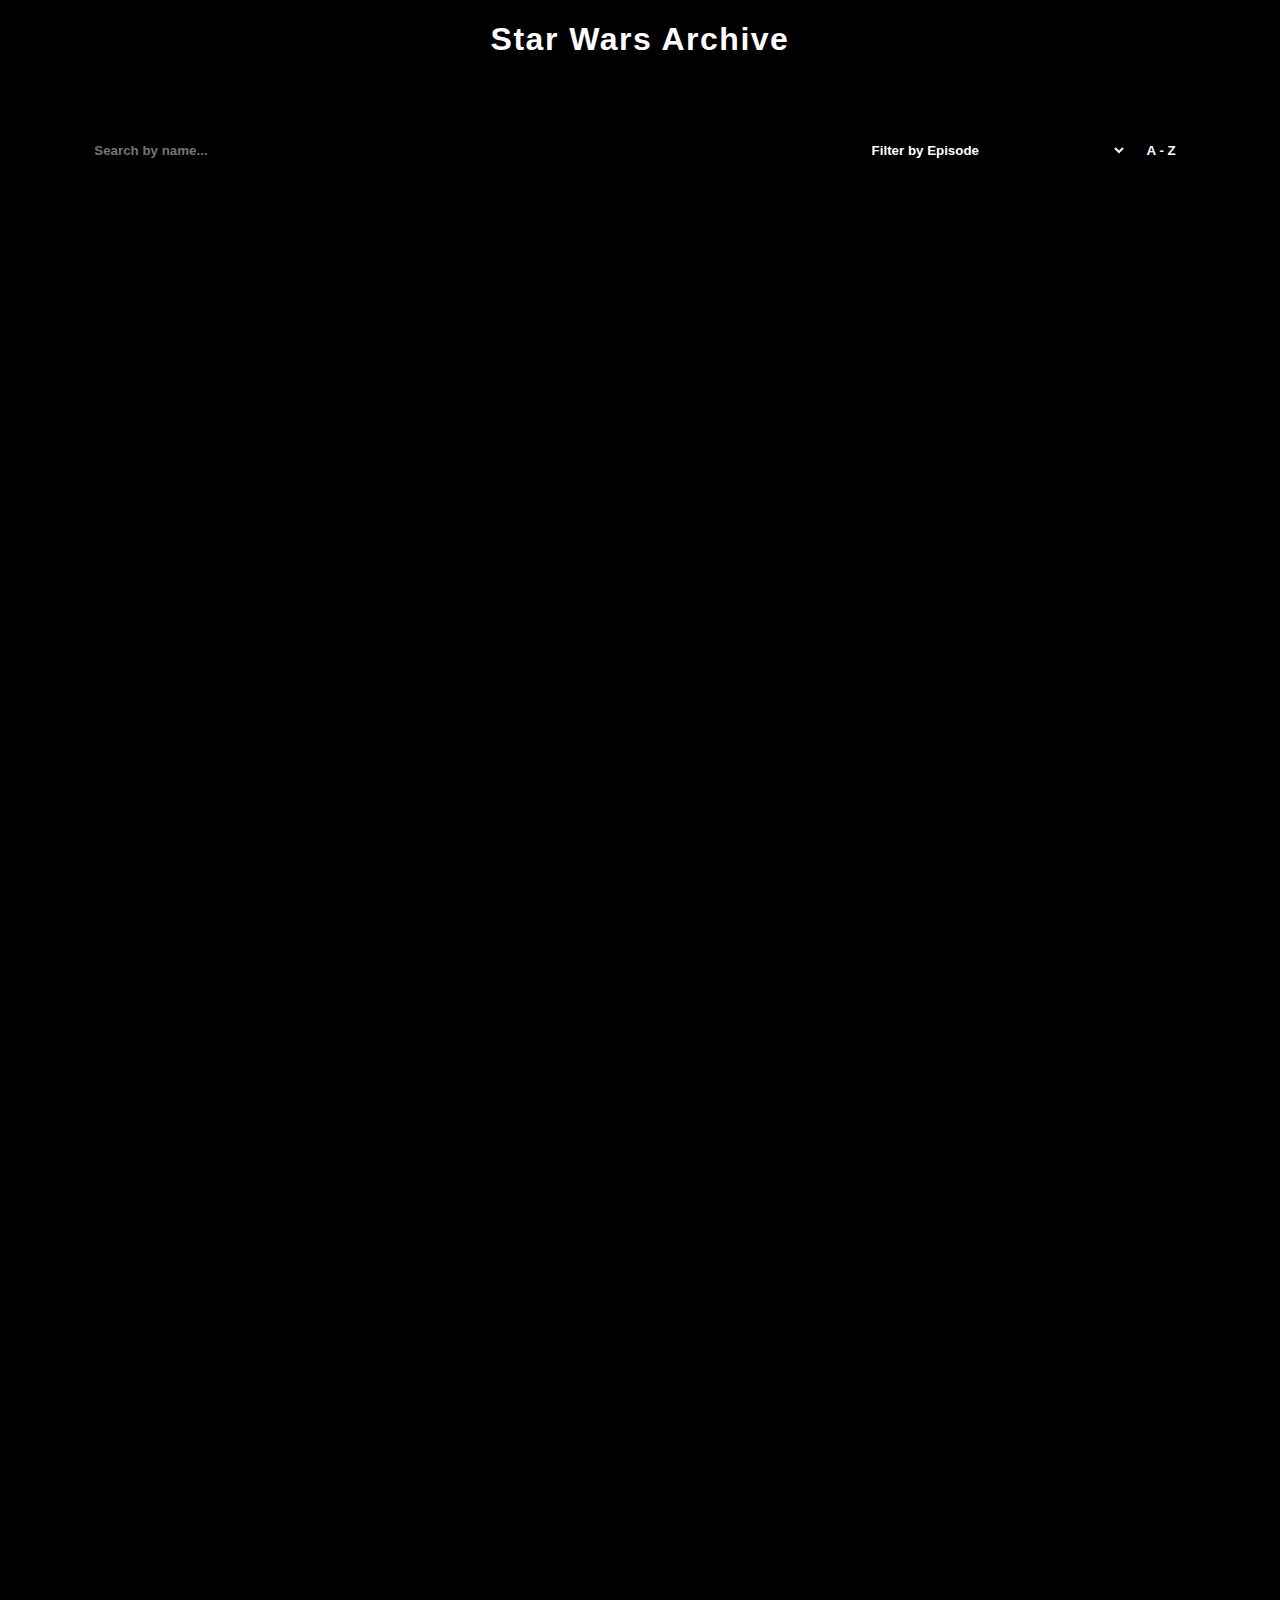
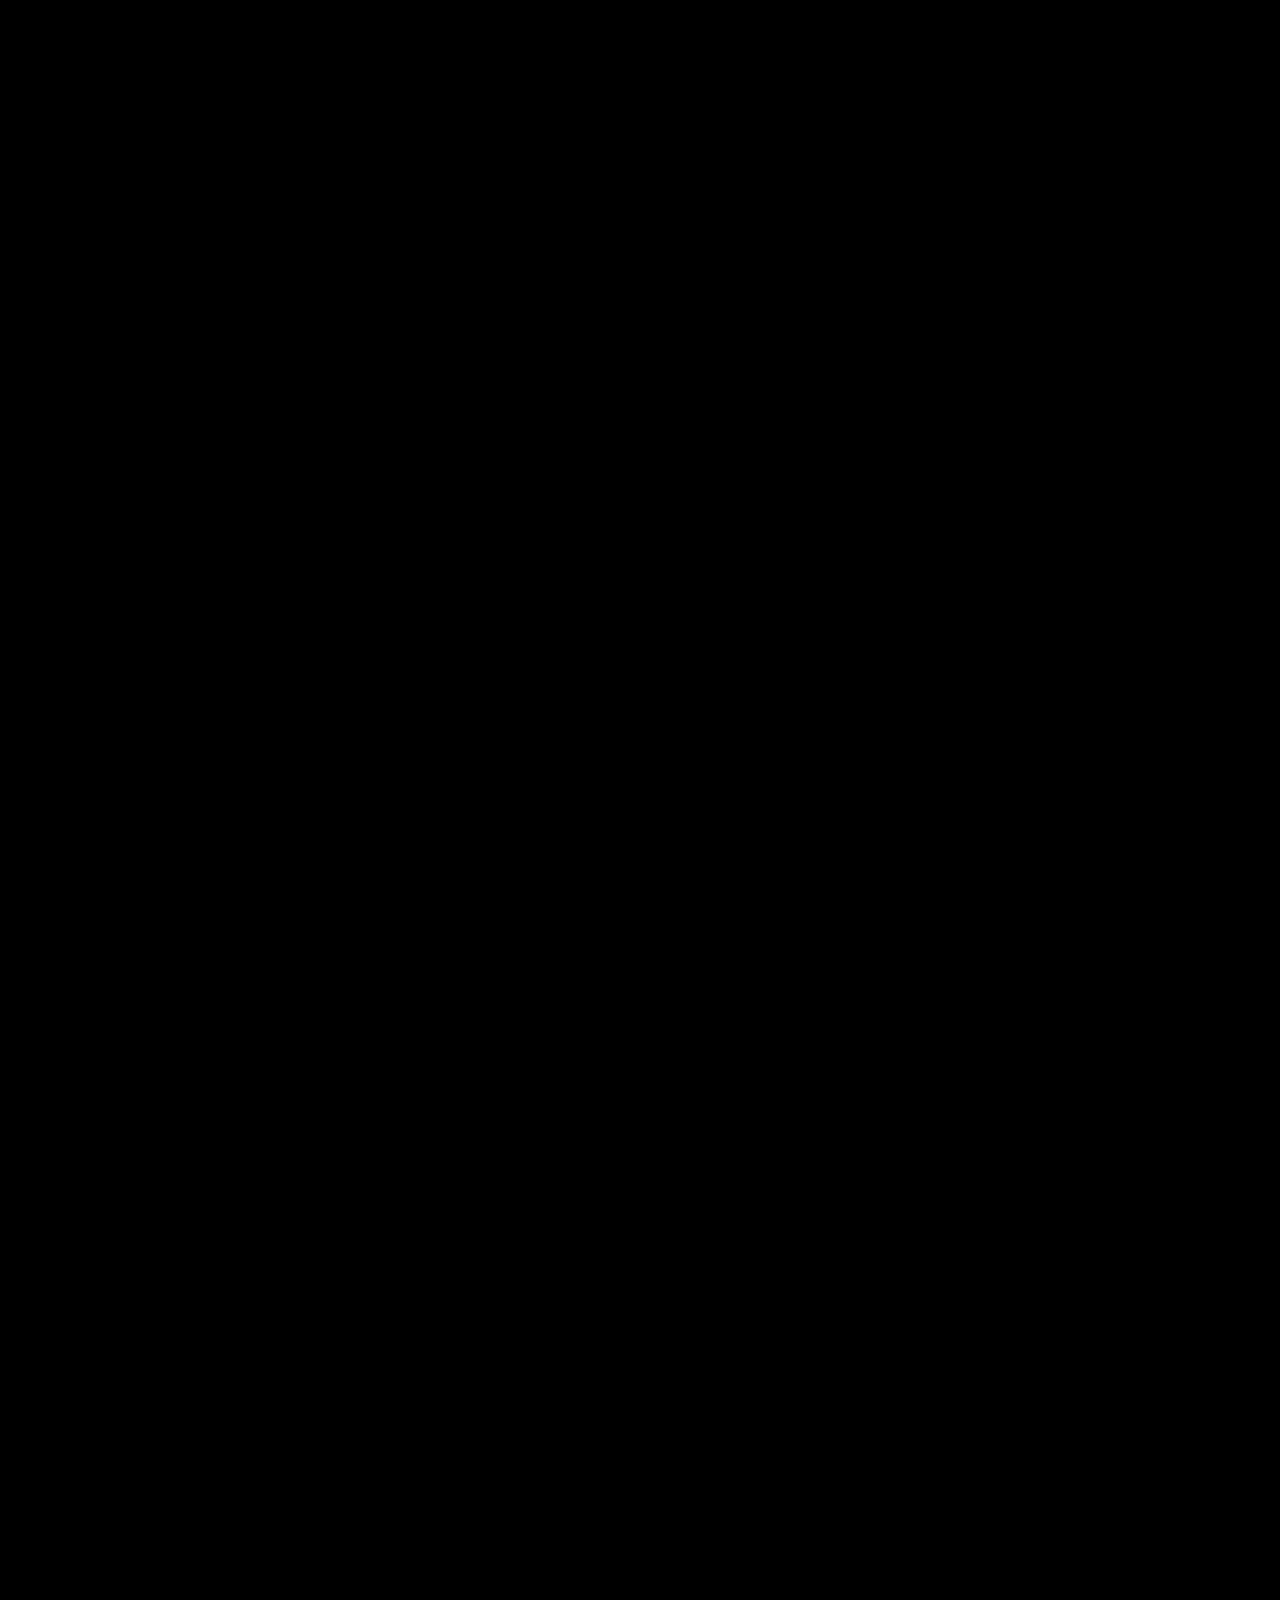
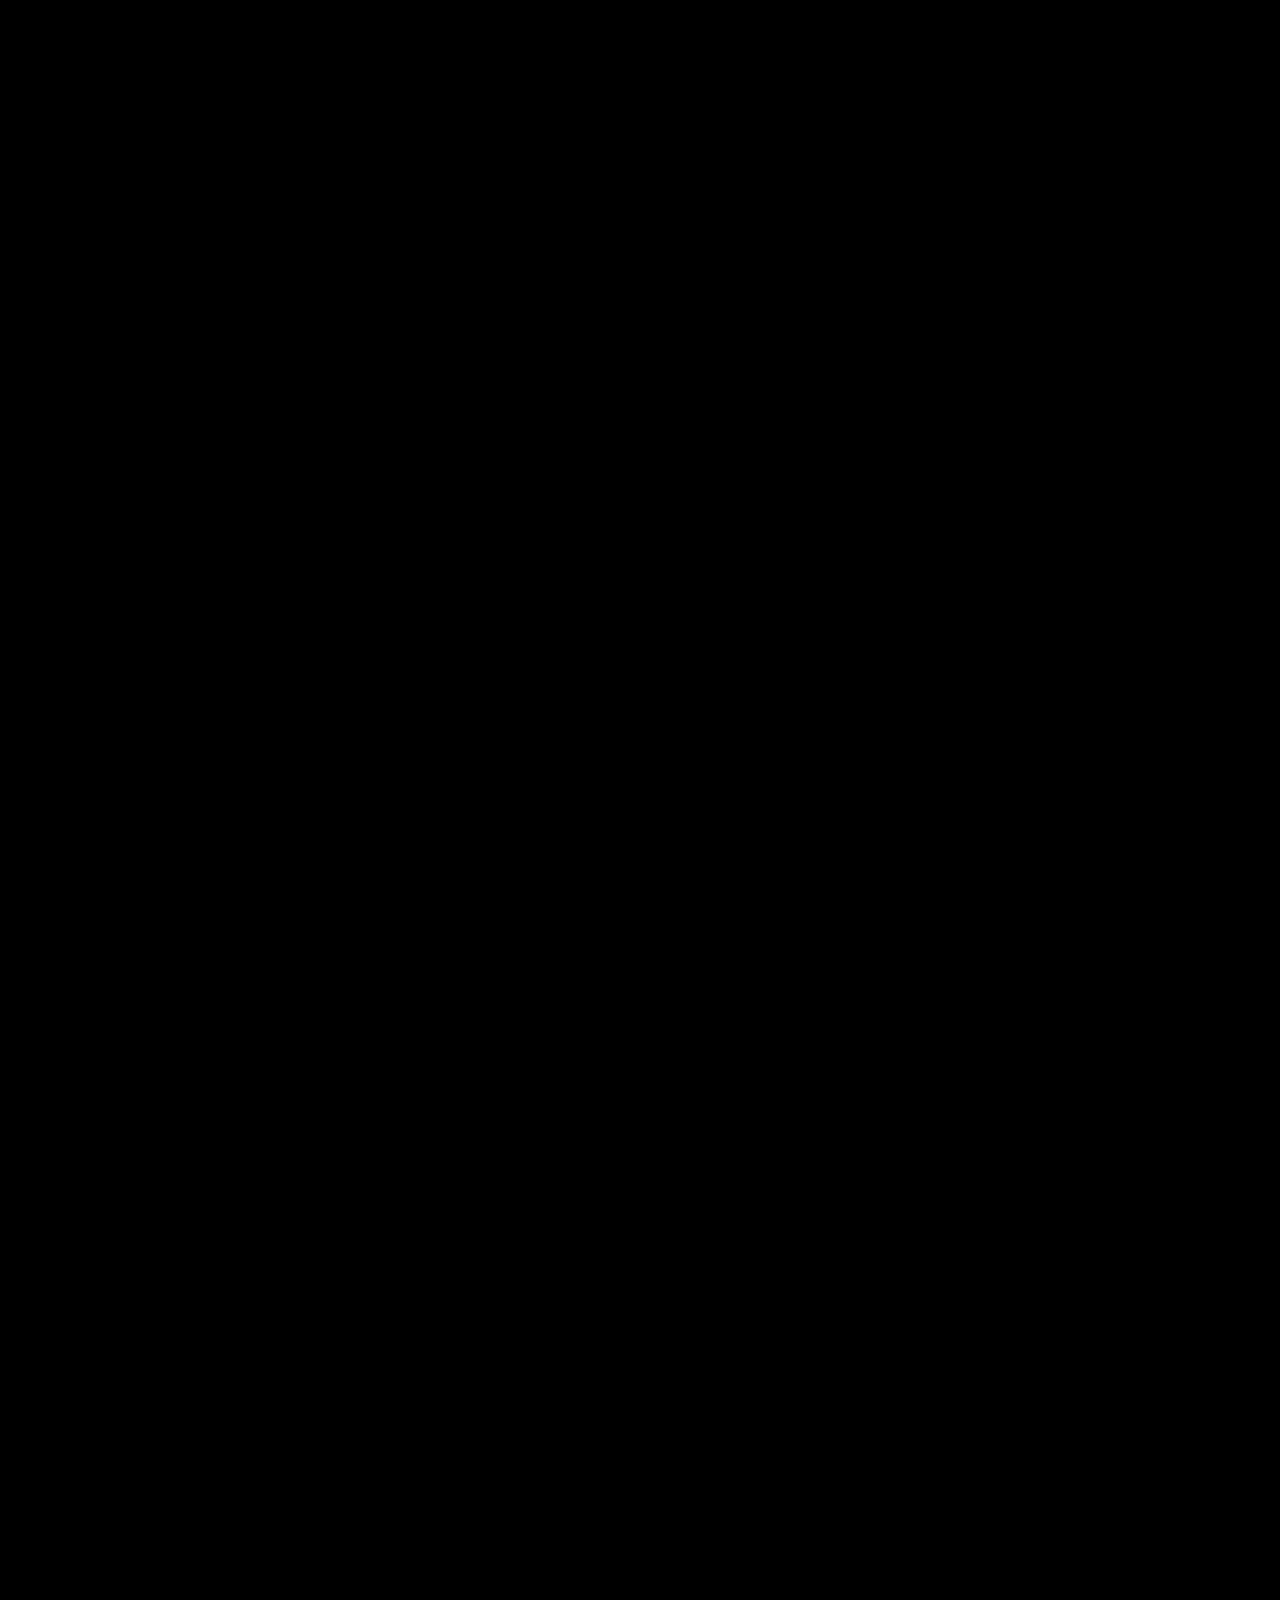
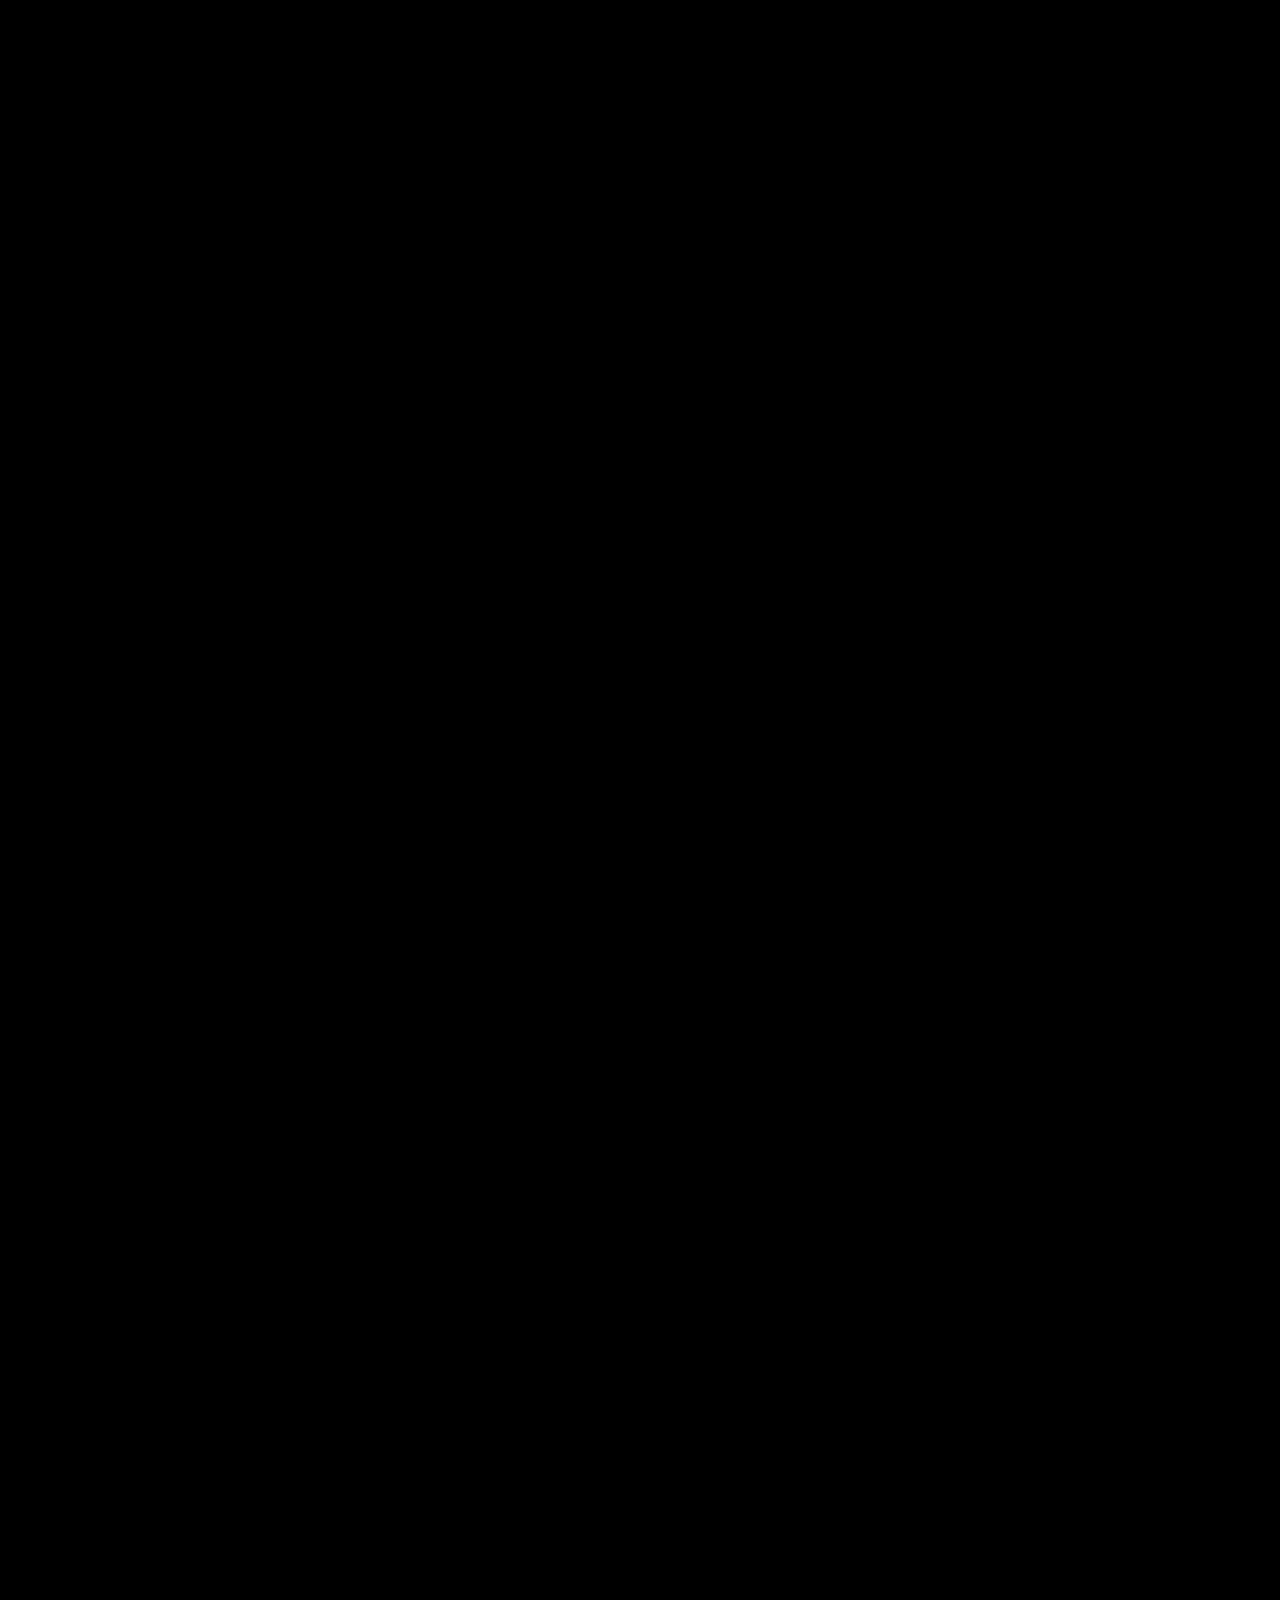
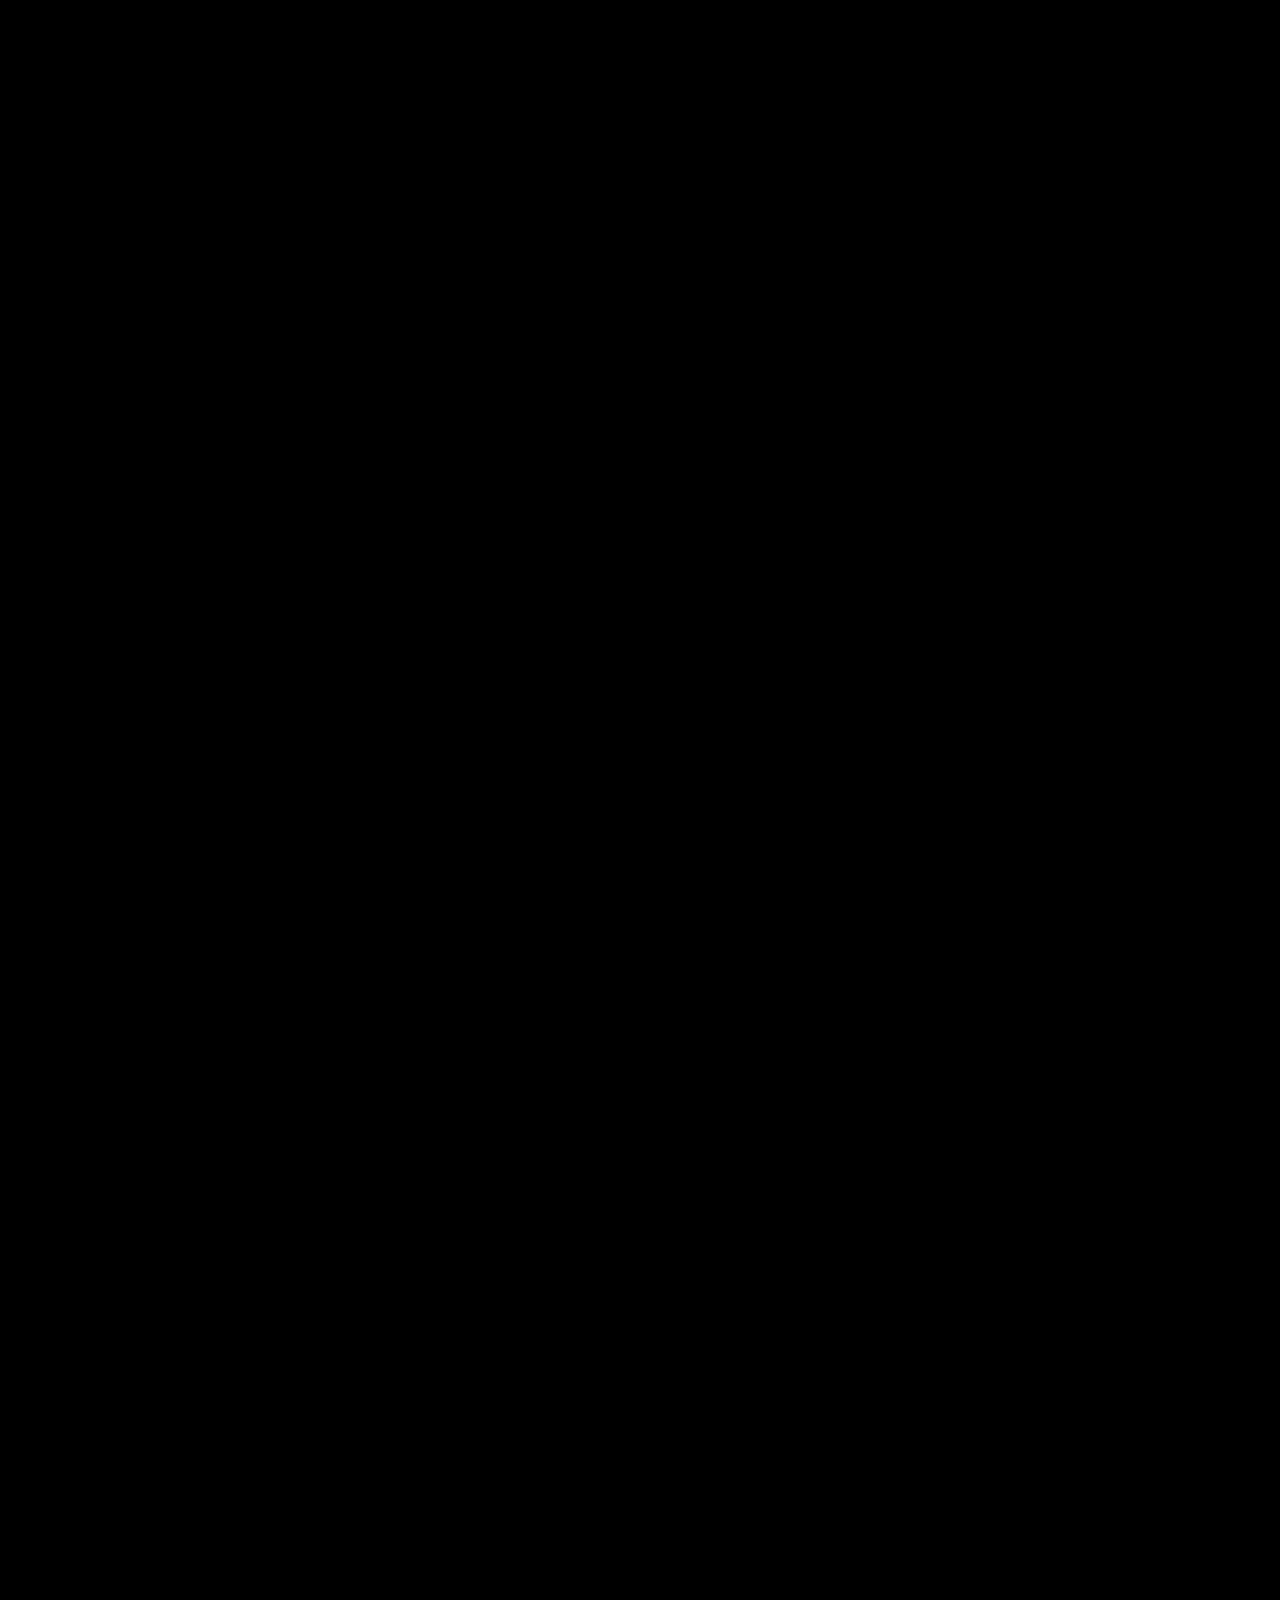
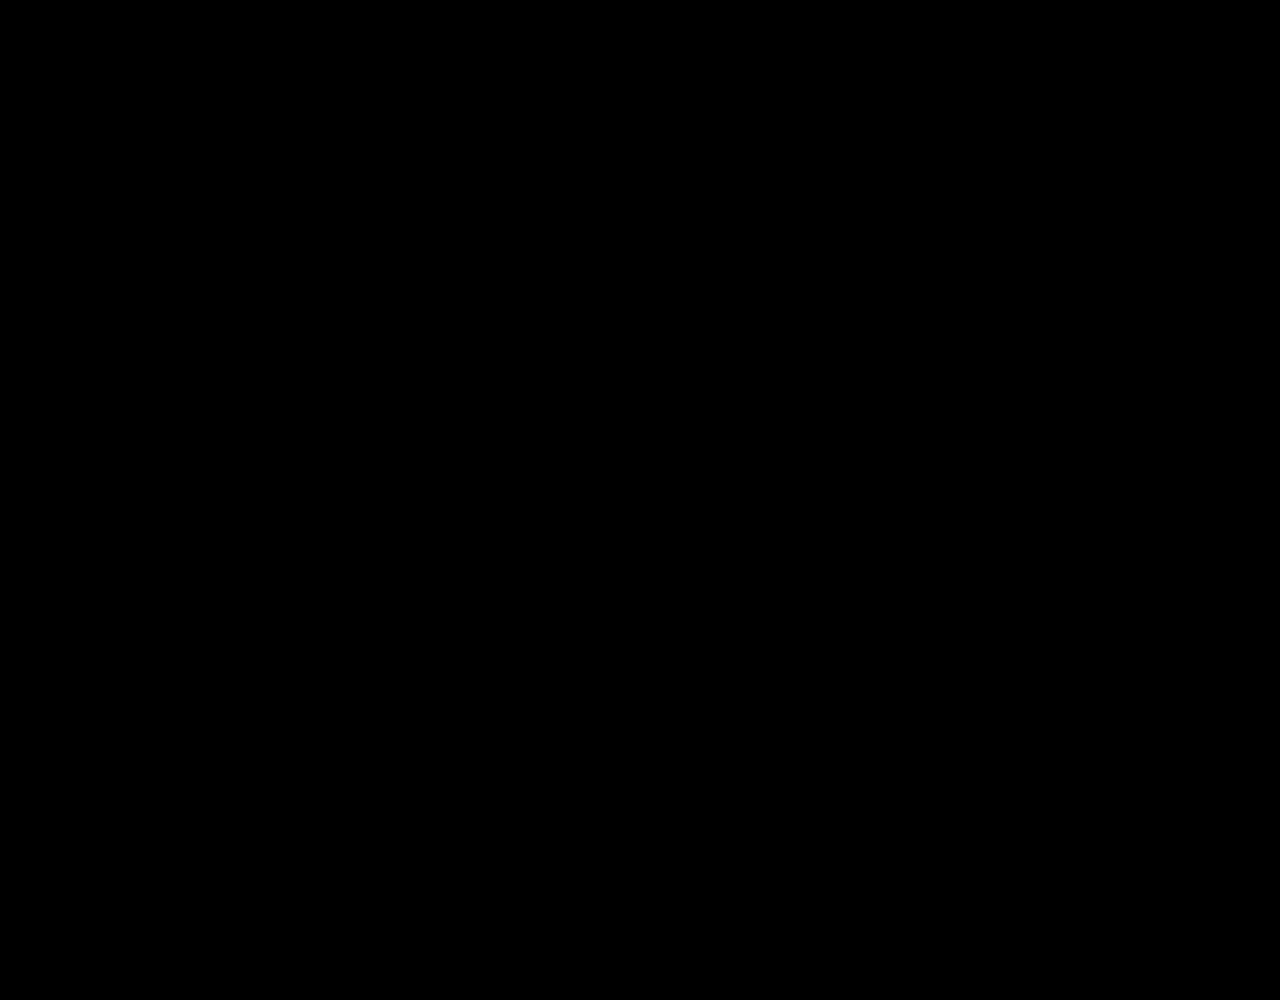
<file: index.html>
<!DOCTYPE html>
<html lang="en">
<head>
    <meta charset="UTF-8">
    <meta name="viewport" content="width=device-width, initial-scale=1.0">
    <title>Star Wars Archive</title>
    <link rel="stylesheet" href="./css/styles.css">
    <link href="https://fonts.cdnfonts.com/css/star-jedi" rel="stylesheet">
                
</head>
<body>
   <h1><a href="index.html">Star Wars Archive</a></h1>

   <div id="controls-container">

    <input type="text" id="search-input" placeholder="Search by name..." oninput="searchCharacters()">

    <select id="movie-dropdown" onchange="fetchCharactersByMovie()">
        <option disabled selected value="">Filter by Episode</option>
        <option value="4">Episode I: The Phantom Menace</option>
        <option value="5">Episode II: Attack of the Clones</option>
        <option value="6">Episode III: Revenge of the Sith</option>
        <option value="1">Episode IV: A New Hope</option>
        <option value="2">Episode V: The Empire Strikes Back</option>
        <option value="3">Episode VI: Return of the Jedi</option>
    </select>

    <button id="sort-button" onclick="sortCharactersAlphabetically()">A - Z</button>
</div>

    <div id="people-container"></div>

    <script src="./js/script.js"></script>
</body>
</html>
</file>
<file: css/styles.css>
@import url('https://fonts.google.com/?query=montserrat+');

@import url('https://fonts.cdnfonts.com/css/star-jedi');

body {
    background-color: #000000;
    margin: 0;
    padding: 0;
    display: flex;
    flex-direction: column;
    align-items: center;
    height: 1000vh;
}

h1 {
    font-family: 'Star Jedi', sans-serif;
    color: #fff;
    letter-spacing: 1.5px;
    transition: text-shadow 0.5s ease-in-out;
}

h1:hover {
    text-shadow: 0 0 10px rgba(255, 255, 255, 0.8), 0 0 20px rgba(255, 255, 255, 0.8), 0 0 30px rgba(255, 255, 255, 0.8);
    cursor: default;
}

h1 a {
    text-decoration: none;
    color: #fff;
}


#controls-container {
    display: flex;
    align-items: center;
    margin-top: 2em;
}

#movie-dropdown,
    #search-input,
    #sort-button {
    margin-right: 10px;
}

#search-input {
    margin-top: 20px;
    padding: 10px;
    width: 300px;
    background-color: #000;
    color: #fff;
    border: none;
    border-radius: 5px;
    font-family: 'Montserrat', sans-serif;
    font-weight: 600;
    outline: none;
    margin-right: 34em;
}

#movie-dropdown {
    margin-top: 20px;
    padding: 10px;
    background-color: #000;
    font-weight: 700;
    font-family: 'Montserrat', sans-serif;
    color: #fff;
    border: none;
    outline: none;
    cursor: pointer;
}

#sort-button {
    margin-top: 20px;
    padding: 10px;
    background-color: #000000;
    color: rgb(255, 255, 255);
    border: none;
    cursor: pointer;
    font-family: 'Montserrat', sans-serif;
    font-weight: 800;
}

#sort-button:hover {
    box-shadow: 0 0 10px rgba(255, 255, 255, 0.8), 0 0 10px rgba(255, 255, 255, 0.8), 0 0 20px rgba(68, 203, 253, 0.8);
    cursor: pointer;
}

#people-container {
    display: flex;
    flex-wrap: wrap;
    justify-content: space-around;
    max-width: 1200px;
    margin-top: 20px;
    font-family: 'Montserrat', sans-serif;
}

.person-card {
    border: 1px solid #000000;
    padding: 16px;
    margin: 16px;
    width: calc(20% - 32px);
    text-align: center;
    background-color: #000000;
    box-shadow: 0 4px 8px rgba(0, 0, 0, 0.1);
    transition: text-shadow 0.9s ease-in-out;
    color: #ffffff;
}

.person-card:hover {
    box-shadow: 0 0 10px rgba(255, 255, 255, 0.8), 0 0 20px rgba(255, 255, 255, 0.8), 0 0 30px rgba(68, 203, 253, 0.8);
    cursor: pointer;
}


.person-card h3{
font-weight: 600;
}

.person-card a{
    text-decoration: none;
    color: #ffffff;
}

.person-image {
    max-width: 100%;
    margin-bottom: 10px;
}

@media only screen and (max-width: 750px) {

    body {
        background-color: #000000;
        margin: 0;
        padding: 0;
        display: flex;
        flex-direction: column;
        align-items: center;
        height: 1000vh;
        overflow-x: hidden;
    }

    #controls-container {
        display: inline-block;
        align-items: center;
        margin-top: 0em;
        margin-bottom: 1em;
    }

    #sort-button {
        margin-left: 4em;
    }

    #search-input {
        margin-left: 2.1em;
        margin-right: 0;
    }

    #movie-dropdown {
        margin-left: 2.1em;
        margin-right: 0;
    }

    #people-container {
        display: flex;
        flex-wrap: wrap;
        justify-content: space-around;
        max-width: 1200px;
        margin-top: 20px;
        font-family: 'Montserrat', sans-serif;
    }
    
    .person-card {
        border: 1px solid #000000;
        padding: 16px;
        margin: 16px;
        width: calc(35% - 32px);
        text-align: center;
        background-color: #000000;
        box-shadow: 0 4px 8px rgba(0, 0, 0, 0.1);
        transition: text-shadow 0.9s ease-in-out;
        color: #ffffff;
        text-align: center;
    }

    .person-card h3{
        font-weight: 600;
        }
        
        .person-card a{
            text-decoration: none;
            color: #ffffff;
        }
        
        .person-image {
            max-width: 100%;
            margin-bottom: 10px;
        }
}
</file>
